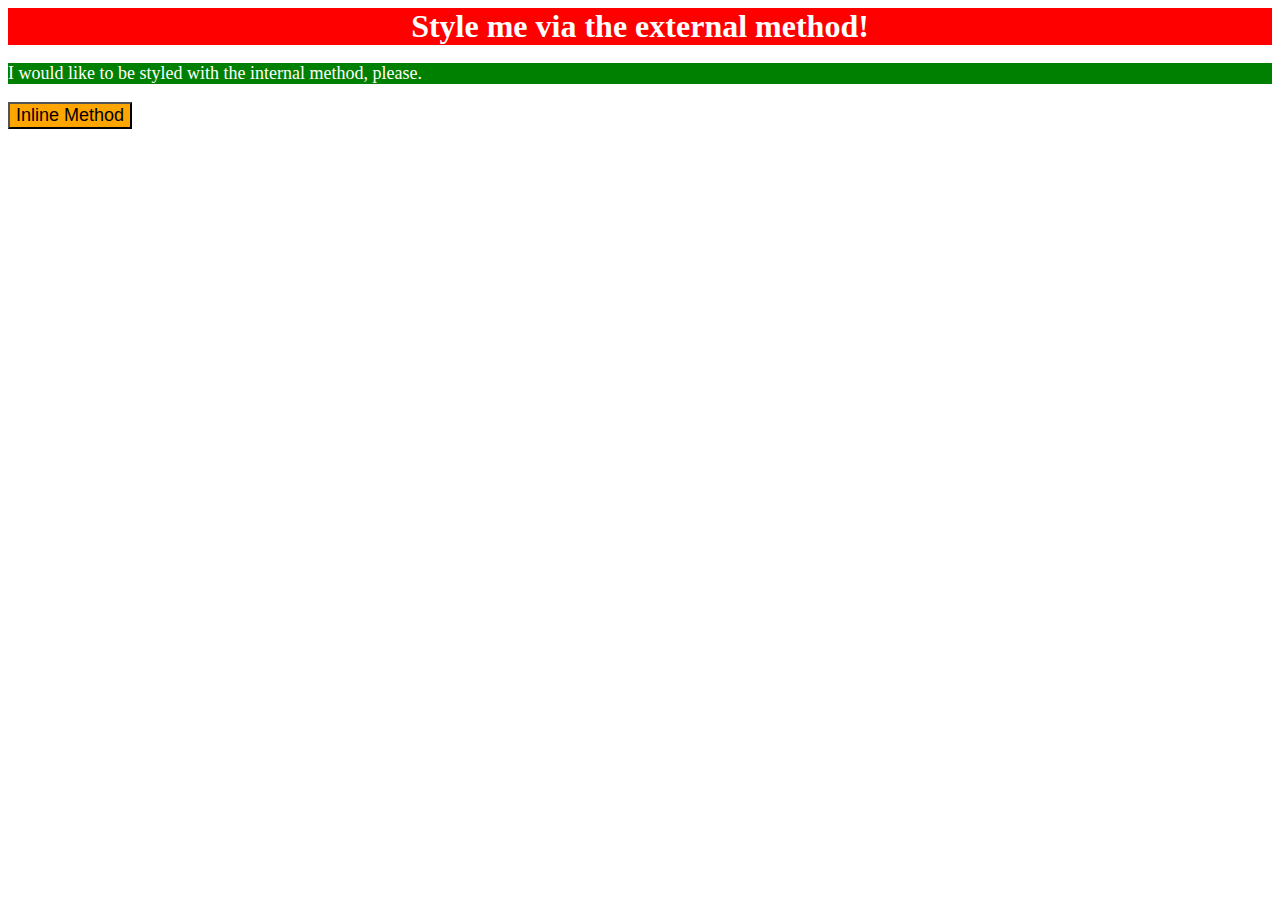
<file: foundations/01-css-methods/index.html>
<!DOCTYPE html>
<html lang="en">
  <head>
    <meta charset="UTF-8">
    <meta http-equiv="X-UA-Compatible" content="IE=edge">
    <meta name="viewport" content="width=device-width, initial-scale=1.0">
    <link href="styles.css" rel="stylesheet">
    <title>Methods for Adding CSS</title>
    <style>
      p {
        background-color: green;
        color: white;
        font-size: 18px;
      }
    </style>
  </head>
  <body>
    <div>Style me via the external method!</div>
    <p>I would like to be styled with the internal method, please.</p>
    <button style="background-color: orange; font-size: 18px;">Inline Method</button>
  </body>
</html>
</file>
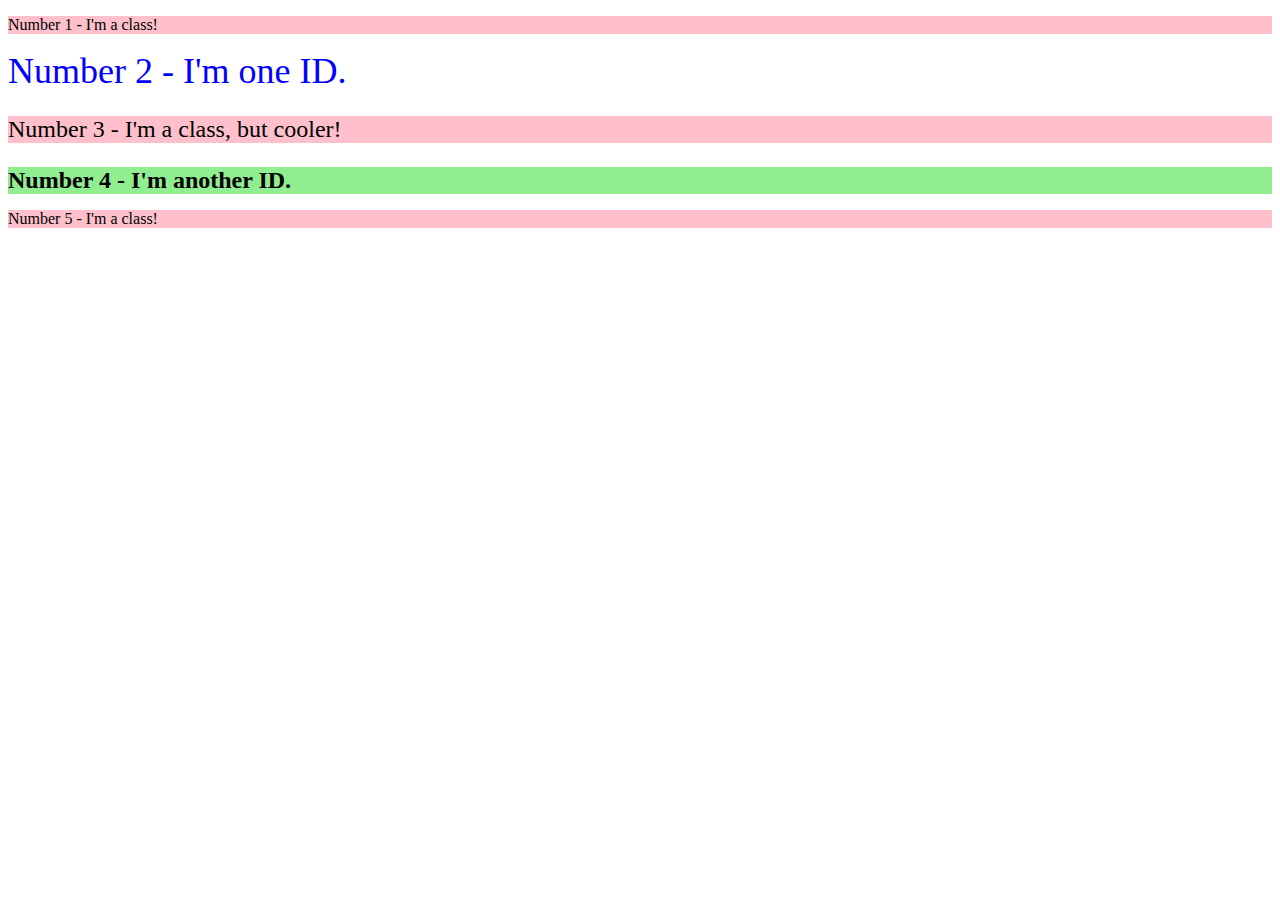
<file: foundations/02-class-id-selectors/index.html>
<!DOCTYPE html>
<html lang="en">
  <head>
    <meta charset="UTF-8">
    <meta http-equiv="X-UA-Compatible" content="IE=edge">
    <meta name="viewport" content="width=device-width, initial-scale=1.0">
    <title>Class and ID Selectors</title>
    <link rel="stylesheet" href="style.css">
  </head>
  <body>
    <p class="we-are-odd">Number 1 - I'm a class!</p>
    <div id="second-me">Number 2 - I'm one ID.</div>
    <p class="we-are-odd" id="number-three">Number 3 - I'm a class, but cooler!</p>
    <div id="four-me">Number 4 - I'm another ID.</div>
    <p class="we-are-odd">Number 5 - I'm a class!</p>
  </body>
</html>
</file>
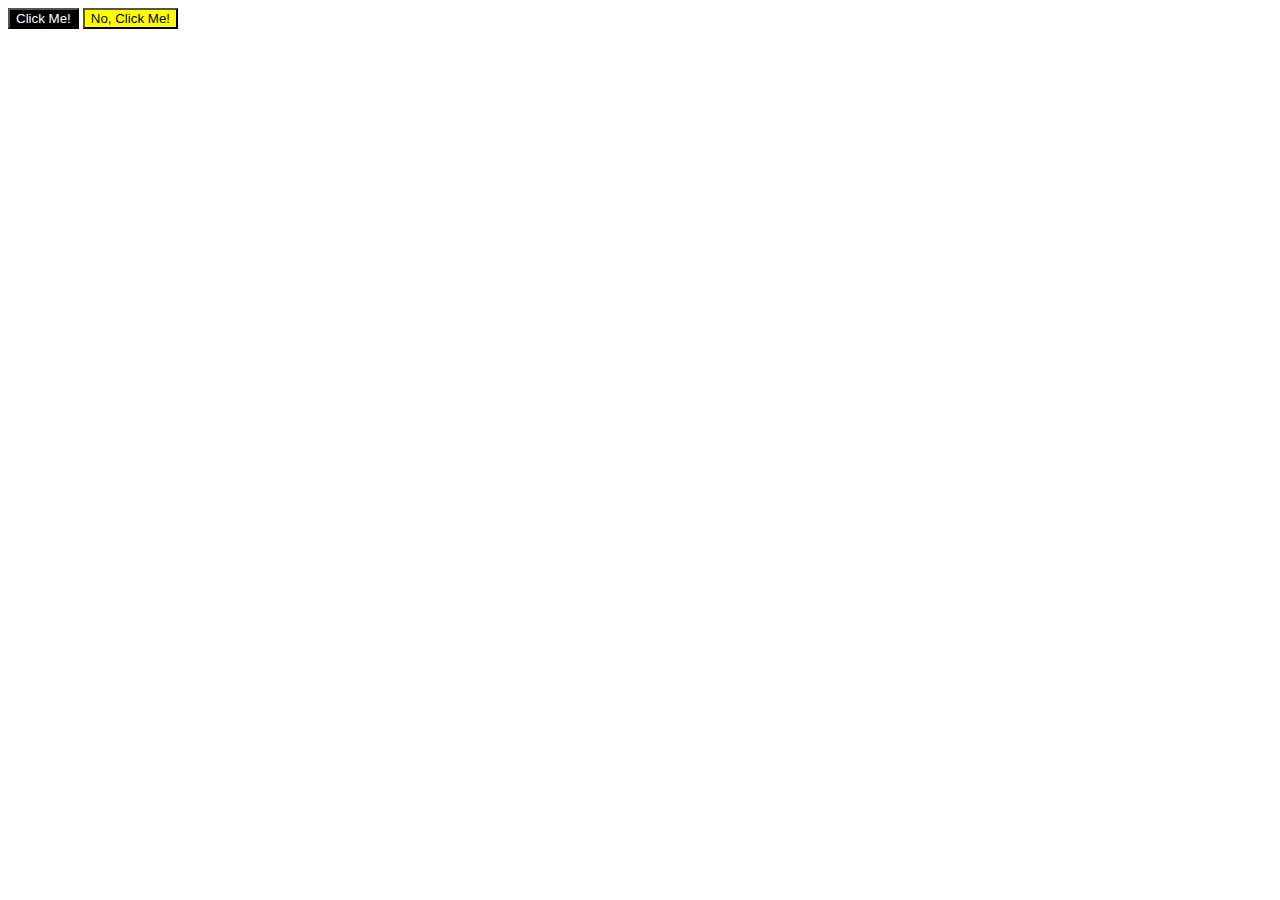
<file: foundations/03-grouping-selectors/index.html>
<!DOCTYPE html>
<html lang="en">
  <head>
    <meta charset="UTF-8">
    <meta http-equiv="X-UA-Compatible" content="IE=edge">
    <meta name="viewport" content="width=device-width, initial-scale=1.0">
    <title>Grouping Selectors</title>
    <link rel="stylesheet" href="style.css">
  </head>
  <body>
    <button class="no-click-me" >Click Me!</button>
    <button class="click-me">No, Click Me!</button>
  </body>
</html>
</file>
<file: foundations/01-css-methods/styles.css>
div {
  background-color: red;
  color: white;
  font-size: 32px;
  text-align: center;
  font-weight: bold;
}
</file>
<file: foundations/02-class-id-selectors/style.css>
.we-are-odd {
  background-color: #ffc0cb;
  font: Verdana, "DejaVu Sans", san-serif;
}

#second-me {
  color: hsl(240, 100%, 50%);
  font-size: 36px;
}

.we-are-odd#number-three {
  font-size: 24px;
}

#four-me {
  background-color: #90ee90;
  font-size: 24px;
  font-weight: bold;
}
</file>
<file: foundations/03-grouping-selectors/style.css>
.click-me .no-click-me {
  font-size: 28px;
  font-family: "Helvitica" "Times New Roman" sans-serif;
}
.click-me {
  background-color: yellow;
}

.no-click-me {
  color: white;
  background-color: black;
}
</file>
